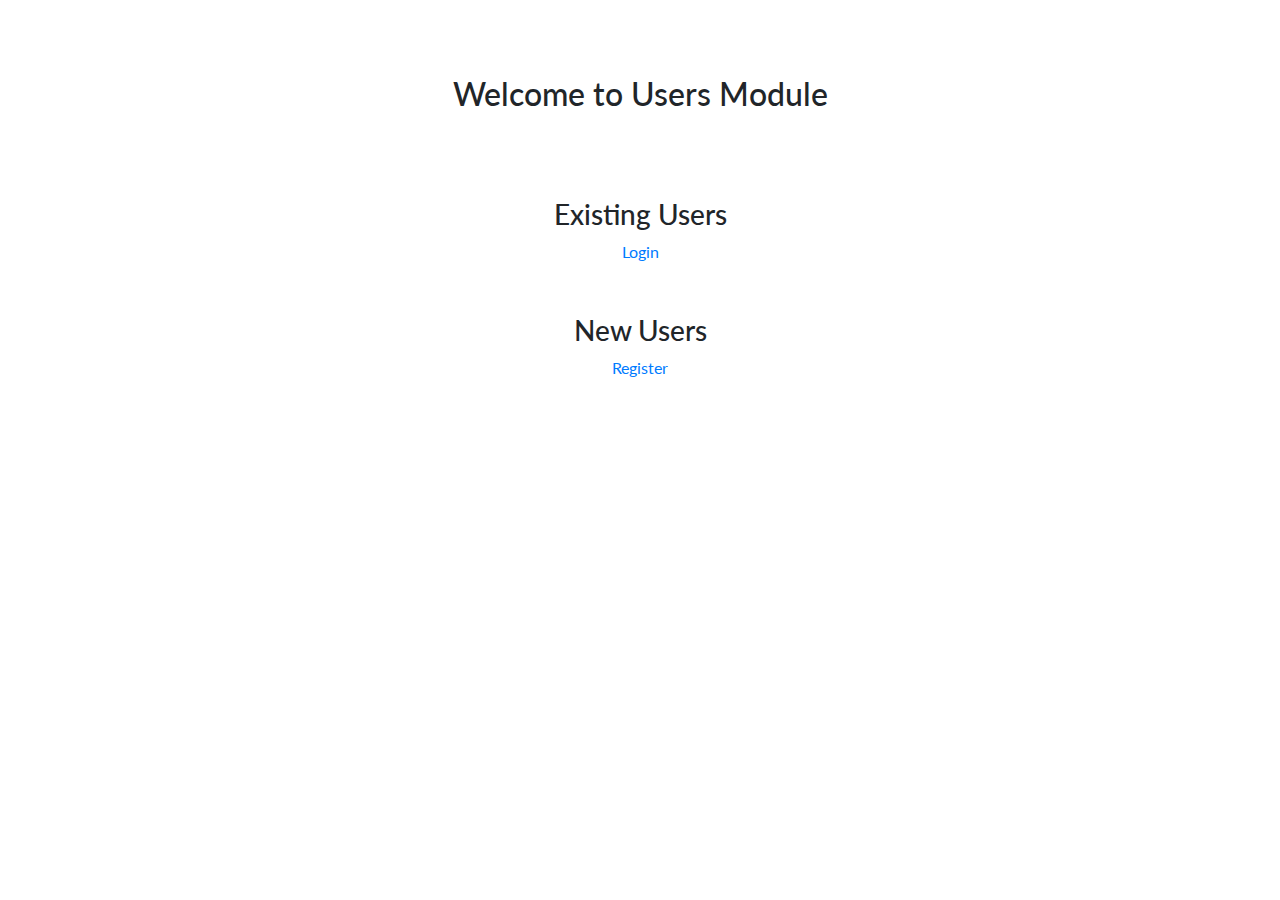
<file: index.html>
<!DOCTYPE html>
<html lang="en">

<head>
    <meta charset="UTF-8">
    <meta http-equiv="X-UA-Compatible" content="IE=edge">
    <meta name="viewport" content="width=device-width, initial-scale=1.0, shrink-to-fit=no">

    <!-- Bootstrap CSS -->
    <link rel="stylesheet" href="https://stackpath.bootstrapcdn.com/bootstrap/4.3.1/css/bootstrap.min.css"
        integrity="sha384-ggOyR0iXCbMQv3Xipma34MD+dH/1fQ784/j6cY/iJTQUOhcWr7x9JvoRxT2MZw1T" crossorigin="anonymous">
    <title>Document</title>

    <link rel="stylesheet" href="style.css">
    <link rel="preconnect" href="https://fonts.googleapis.com">
    <link rel="preconnect" href="https://fonts.gstatic.com" crossorigin>
    <link href="https://fonts.googleapis.com/css2?family=Lato:wght@300&display=swap" rel="stylesheet">
    <script src="main.js"></script>
</head>

<body>

    <div class="main-section">
        <h2>Welcome to Users Module</h2>

        <div class="user-type-container">
            <div class="existing-user-container">
                <h3 class="existing-user-label">Existing Users</h3>
                <a href="login.html" class="login-btn">Login</a>
            </div>
            <div class="new-user-cotainer">
                <h3 class="new-user-label">New Users</h3>
                <a href="register.html" class="register-btn">Register</a>
            </div>
        </div>
    </div>


    <!-- Optional JavaScript -->
    <!-- jQuery first, then Popper.js, then Bootstrap JS -->
    <!-- <script src="https://code.jquery.com/jquery-3.3.1.slim.min.js"
        integrity="sha384-q8i/X+965DzO0rT7abK41JStQIAqVgRVzpbzo5smXKp4YfRvH+8abtTE1Pi6jizo"
        crossorigin="anonymous"></script>
    <script src="https://cdnjs.cloudflare.com/ajax/libs/popper.js/1.14.7/umd/popper.min.js"
        integrity="sha384-UO2eT0CpHqdSJQ6hJty5KVphtPhzWj9WO1clHTMGa3JDZwrnQq4sF86dIHNDz0W1"
        crossorigin="anonymous"></script>
    <script src="https://stackpath.bootstrapcdn.com/bootstrap/4.3.1/js/bootstrap.min.js"
        integrity="sha384-JjSmVgyd0p3pXB1rRibZUAYoIIy6OrQ6VrjIEaFf/nJGzIxFDsf4x0xIM+B07jRM"
        crossorigin="anonymous"></script> -->

        <script>
            //Anonymous function load the default userlist in localstorage on application start
            (function () {
                
                let user_ls = JSON.parse(localStorage.getItem("users"));
                let documents_uploaded = JSON.parse(localStorage.getItem("documents_uploaded"));
    
                if(!user_ls || user_ls.length < 1) {
                if(user_ls === null || user_ls === undefined){
                    user_ls = [];
                }
                localStorage.setItem("users", JSON.stringify(users));
            }

            if(!documents_uploaded || !documents_uploaded.length < 1){

                if(documents_uploaded === null || documents_uploaded === undefined){
                    documents_uploaded = [];
                }
                localStorage.setItem("documents_uploaded", JSON.stringify(documents_uploaded));
            }
            })();
        </script>
</body>

</html>
</file>
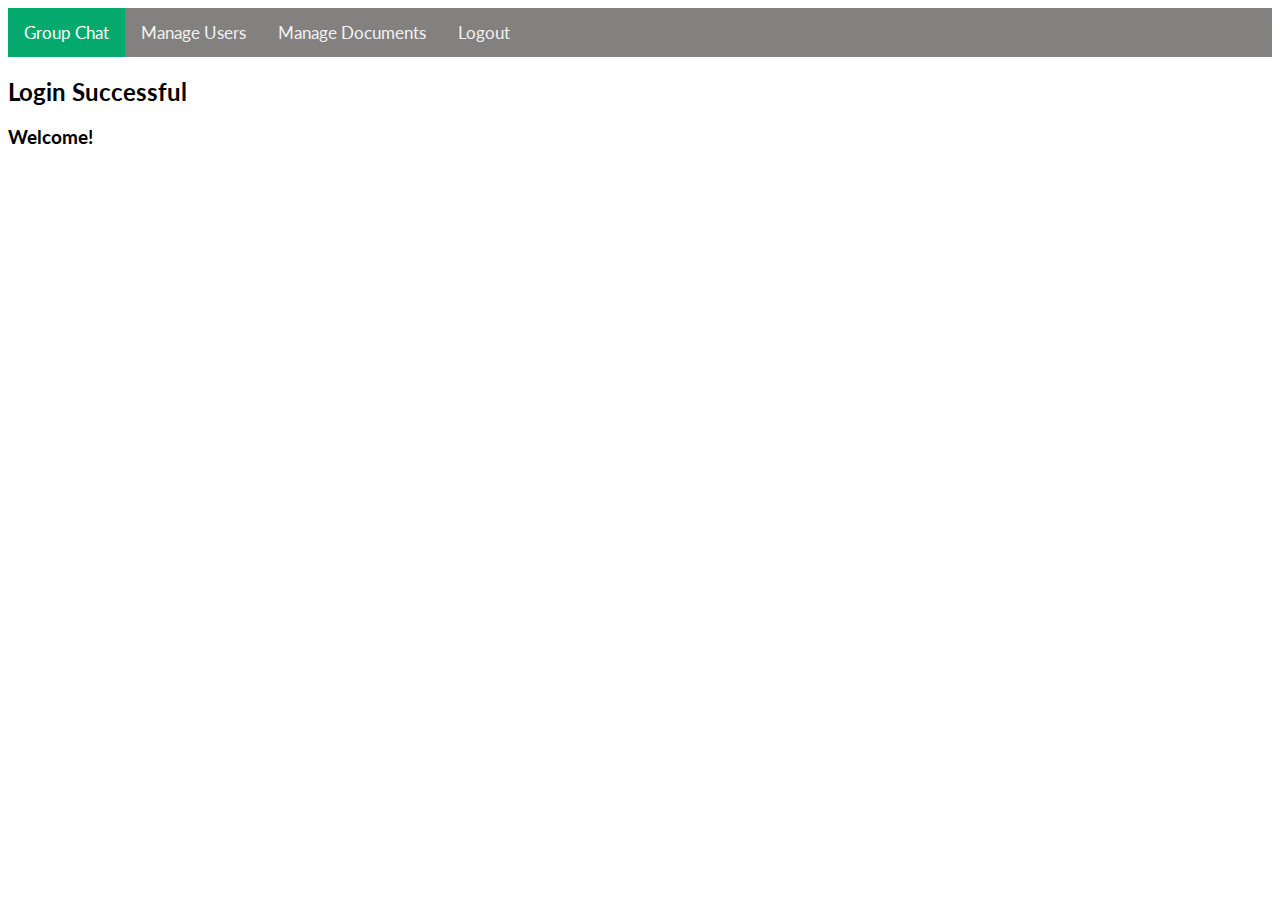
<file: login-success.html>
<!DOCTYPE html>
<html lang="en">

<head>
    <title>Communications Application</title>
    <link rel="stylesheet" href="style.css">
    <link rel="preconnect" href="https://fonts.googleapis.com">
    <link rel="preconnect" href="https://fonts.gstatic.com" crossorigin>
    <link href="https://fonts.googleapis.com/css2?family=Lato:wght@300&display=swap" rel="stylesheet">
</head>

<body>
    <div class="nav-bar">
        <ul>
            <li><a href="group-chat.html" class="active">Group Chat</a></li>
            <li><a href="manage-users.html">Manage Users</a></li>
            <li><a href="manage-documents.html">Manage Documents</a></li>
            <li><a href="index.html">Logout</a></li>
        </ul>
    </div>
    <div>
        <h2>Login Successful</h2>
        <h3>Welcome! </h3>
    </div>
</body>

</html>
</file>
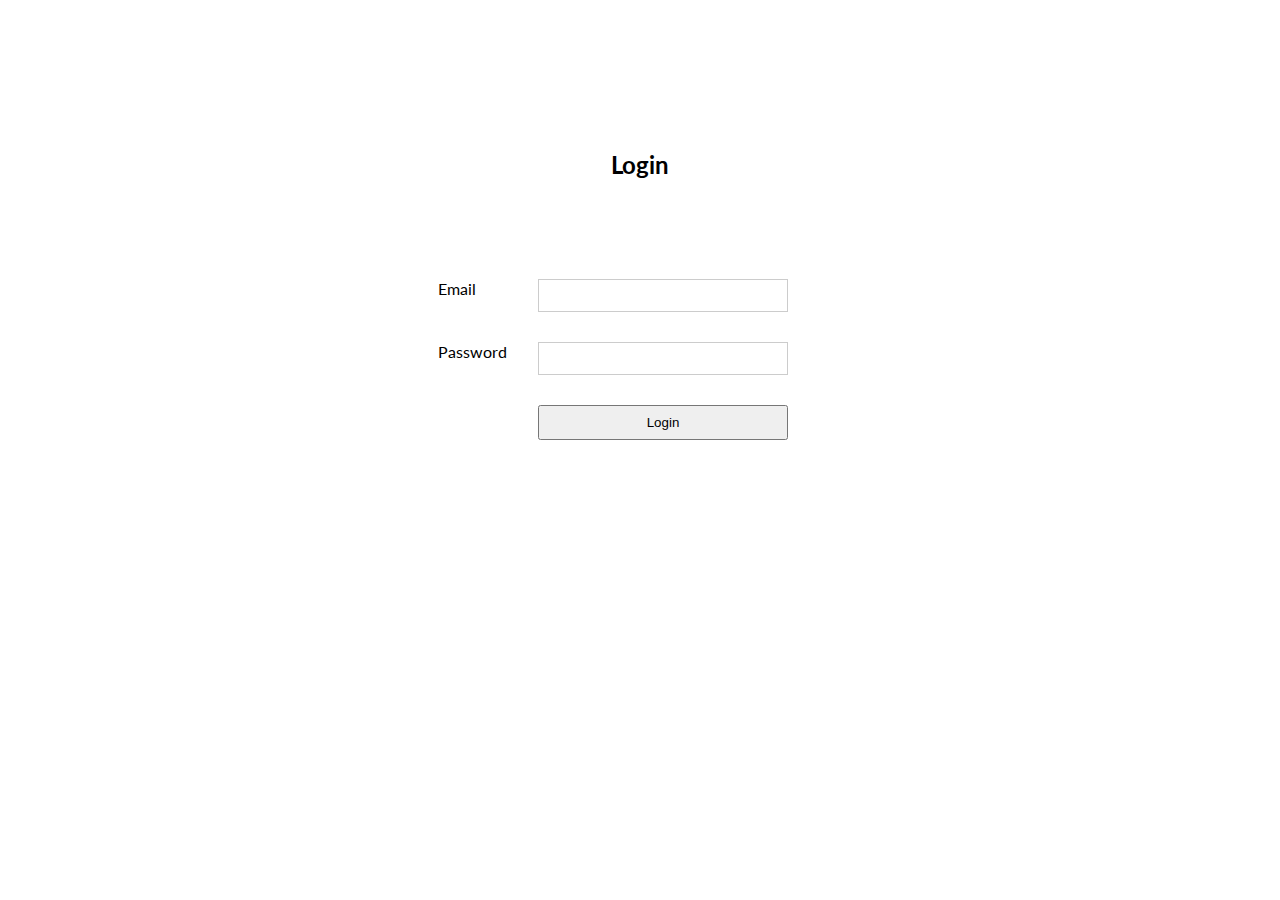
<file: login.html>
<!DOCTYPE html>
<html lang="en">

<head>
    <title>Communications Application</title>
    <link rel="stylesheet" href="style.css">
    <link rel="preconnect" href="https://fonts.googleapis.com">
    <link rel="preconnect" href="https://fonts.gstatic.com" crossorigin>
    <link href="https://fonts.googleapis.com/css2?family=Lato:wght@300&display=swap" rel="stylesheet">
    <script src="main.js"></script>
</head>

<body>
    <div class="main-section">
        <div class="login-container">
            <h2>Login</h2>
            <form class="login-form" autocomplete="off" method="dialog">
                <div class="login-form-section">
                    <div class="email-section">
                        <label for="email">Email</label>
                        <input type="email" name="email" id="email">
                    </div>
                    <div class="password-section">
                        <label for="password">Password</label>
                        <input type="password" name="password" id="password">
                    </div>
                    <div class="button-section">
                        <button type="submit" id="login-submit-btn" onclick="login()">Login</button>
                    </div>
                </div>
            </form>
        </div>
    </div>

    <script>
        function login() {
            let usersList = JSON.parse(localStorage.getItem("users"));
            let emailText = document.getElementById("email").value;
            let passwordText = document.getElementById("password").value;

            let usr = usersList.find(u => u.email === emailText);

            console.log(usr);

            if(!usr){
                alert("wrong credentials");
                return;
            }

            window.location.href = 'login-success.html';
        }  

    </script>
</body>

</html>
</file>
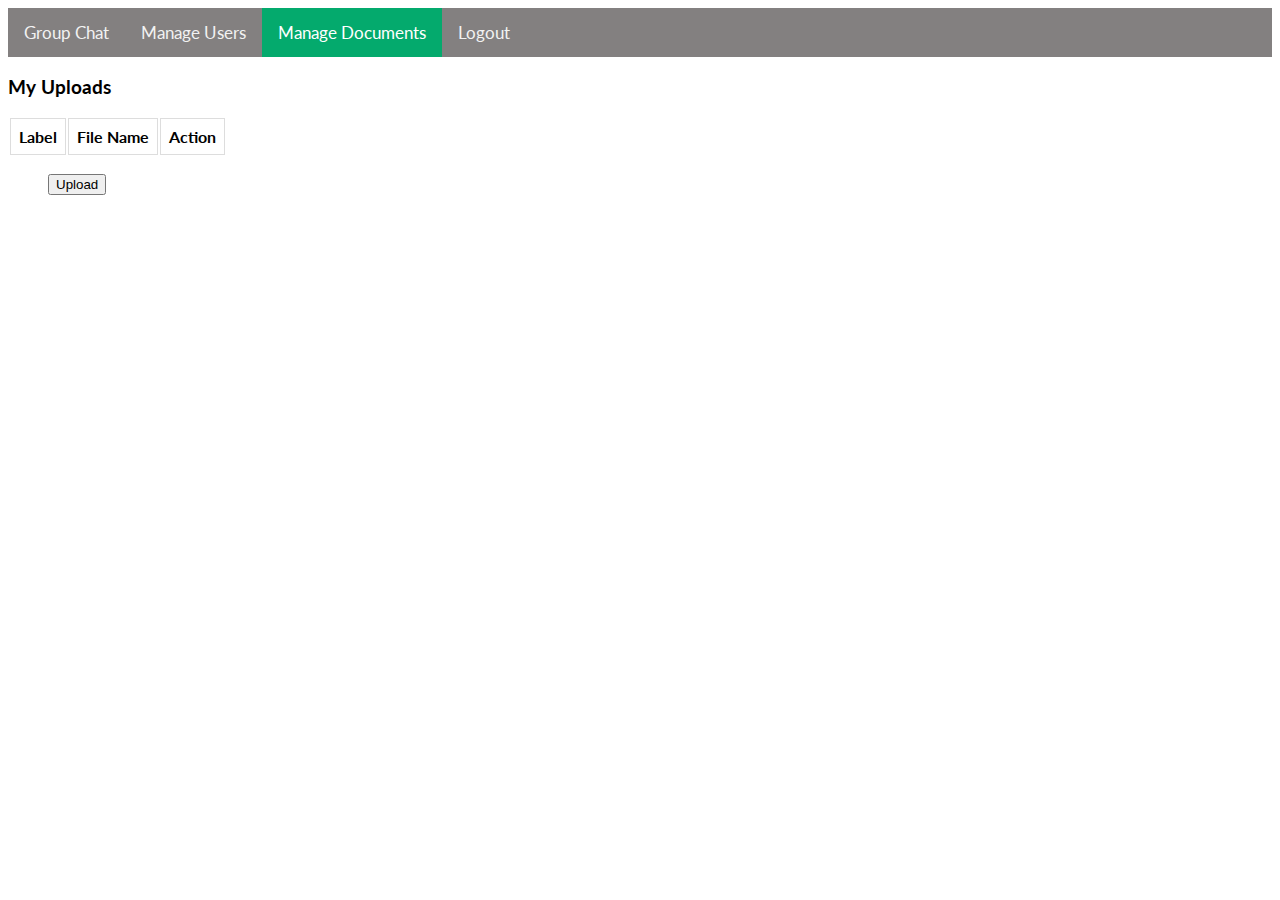
<file: manage-documents.html>
<!DOCTYPE html>
<html lang="en">

<head>
    <title>Communications Application</title>
    <link rel="stylesheet" href="style.css">
    <link rel="preconnect" href="https://fonts.googleapis.com">
    <link rel="preconnect" href="https://fonts.gstatic.com" crossorigin>
    <link href="https://fonts.googleapis.com/css2?family=Lato:wght@300&display=swap" rel="stylesheet">
    <script>
        var docsFromLS = JSON.parse(localStorage.getItem("documents_uploaded"));
    </script>
</head>

<body>
    <div class="nav-bar">
        <ul>
            <li><a href="group-chat.html">Group Chat</a></li>
            <li><a href="manage-users.html" >Manage Users</a></li>
            <li><a href="manage-documents.html" class="active">Manage Documents</a></li>
            <li><a href="index.html">Logout</a></li>
        </ul>
    </div>

    <div class="docScreen">
        <h3>My Uploads</h3>
        <table class="docs-table">
            <tr>
                <th>Label</th>
                <th>File Name</th>
                <th>Action</th>
            </tr>

            <script>
                console.log(docsFromLS);
                for(let docs of docsFromLS) {
                    document.write("<tr>");
                    document.write(`<td>${docs}</td>`);
                    document.write(`<td>${docs}</td>`);
                    document.write(`<td><a>Edit</a> | <a>Delete</a></td>`);
                    document.write("</tr>");
                }
            </script>
        </table>

        <menu>
            <button id="updateDetails">Upload</button>
        </menu>

        <dialog id="favDialog">
            <form method="dialog" enctype="multipart/form-data">
                <div>
                    <label for="profile_pic">Choose file to upload</label>
                    <input type="file" id="profile_pic" name="profile_pic" accept=".jpg, .jpeg, .png">
                </div>
                <div>
                    <button value="cancel">Cancel</button>
                    <button onclick="savefile()">Submit</button>
                </div>
            </form>
        </dialog>
    </div>

    
    <script>
        var updateButton = document.getElementById('updateDetails');
        var favDialog = document.getElementById('favDialog');

        // "Update details" button opens the <dialog> modally
        updateButton.addEventListener('click', function onOpen() {
            if (typeof favDialog.showModal === "function") {
                favDialog.showModal();
            } else {
                alert("The <dialog> API is not supported by this browser");
            }
        });

        favDialog.addEventListener('close', function onClose() {
            
        });


        function savefile() {
            var fake_path = document.getElementById('profile_pic').value;
            var filname = fake_path.split("\\").pop();

            

            docsFromLS.push(filname);

            localStorage.setItem("documents_uploaded", JSON.stringify(docsFromLS));
            window.location.href = 'manage-documents.html';
        }
    </script>
</body>

</html>
</file>
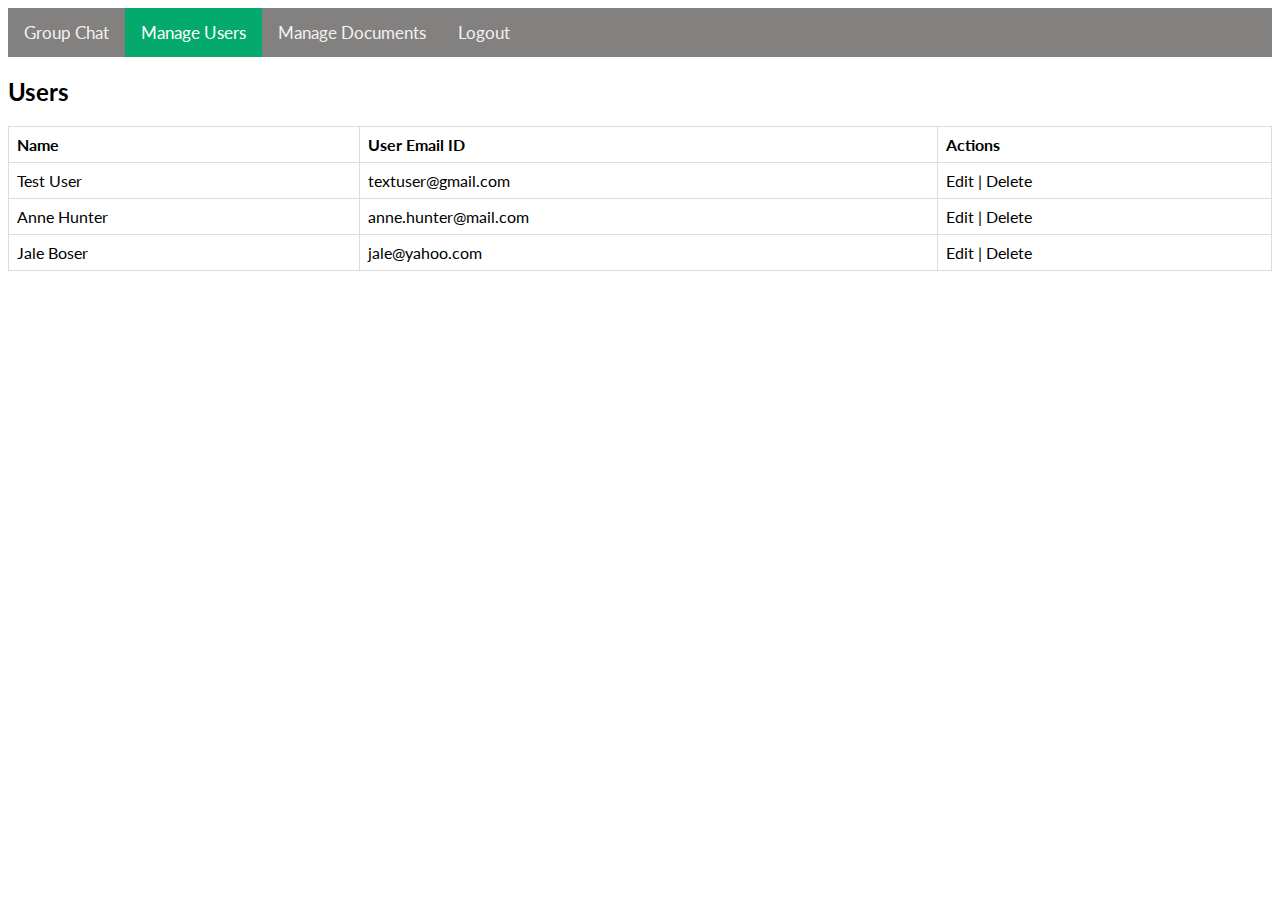
<file: manage-users.html>
<!DOCTYPE html>
<html lang="en">

<head>
    <title>Communications Application</title>
    <link rel="stylesheet" href="style.css">
    <link rel="preconnect" href="https://fonts.googleapis.com">
    <link rel="preconnect" href="https://fonts.gstatic.com" crossorigin>
    <link href="https://fonts.googleapis.com/css2?family=Lato:wght@300&display=swap" rel="stylesheet">
</head>

<body>
    <div class="nav-bar">
        <ul>
            <li><a href="group-chat.html">Group Chat</a></li>
            <li><a href="manage-users.html" class="active">Manage Users</a></li>
            <li><a href="manage-documents.html">Manage Documents</a></li>
            <li><a href="index.html">Logout</a></li>
        </ul>
    </div>

    <div class="user-table">
        <h2>Users</h2>
        <table>
            <tr>
                <th>Name</th>
                <th>User Email ID</th>
                <th>Actions</th>
            </tr>
            <script>
                var users1 = JSON.parse(localStorage.getItem("users"));
                for(i=0;i<users1.length;i++){
                    let str = `<tr>
                    <td>${users1[i].username}</td>
                    <td>${users1[i].email}</td>
                    <td><a onclick="redirectToEditUser(${i})">Edit</a> | <a onclick=deleteUser(${i})>Delete</a></td>
                    </tr>`;

                    document.write(str);
                }

                function deleteUser(idx) {
                    let usr = users1[idx];

                    let filtered_users = users1.filter(u => u.email !== usr.email);
                    localStorage.setItem("users", JSON.stringify(filtered_users));
                    window.location.reload();
                }

                function redirectToEditUser(n) {
                   let oldEditUser = localStorage.getItem('user_to_edit');
                   if(oldEditUser){
                       localStorage.removeItem('user_to_edit');
                       localStorage.removeItem('user_to_edit_idx')
                   }
                   localStorage.setItem('user_to_edit', JSON.stringify(users1[n]));
                   localStorage.setItem('user_to_edit_idx', JSON.stringify(n));

                   window.location.href = 'user-edit.html'
                }
            </script>
        </table>
    </div>
      
</body>

</html>
</file>
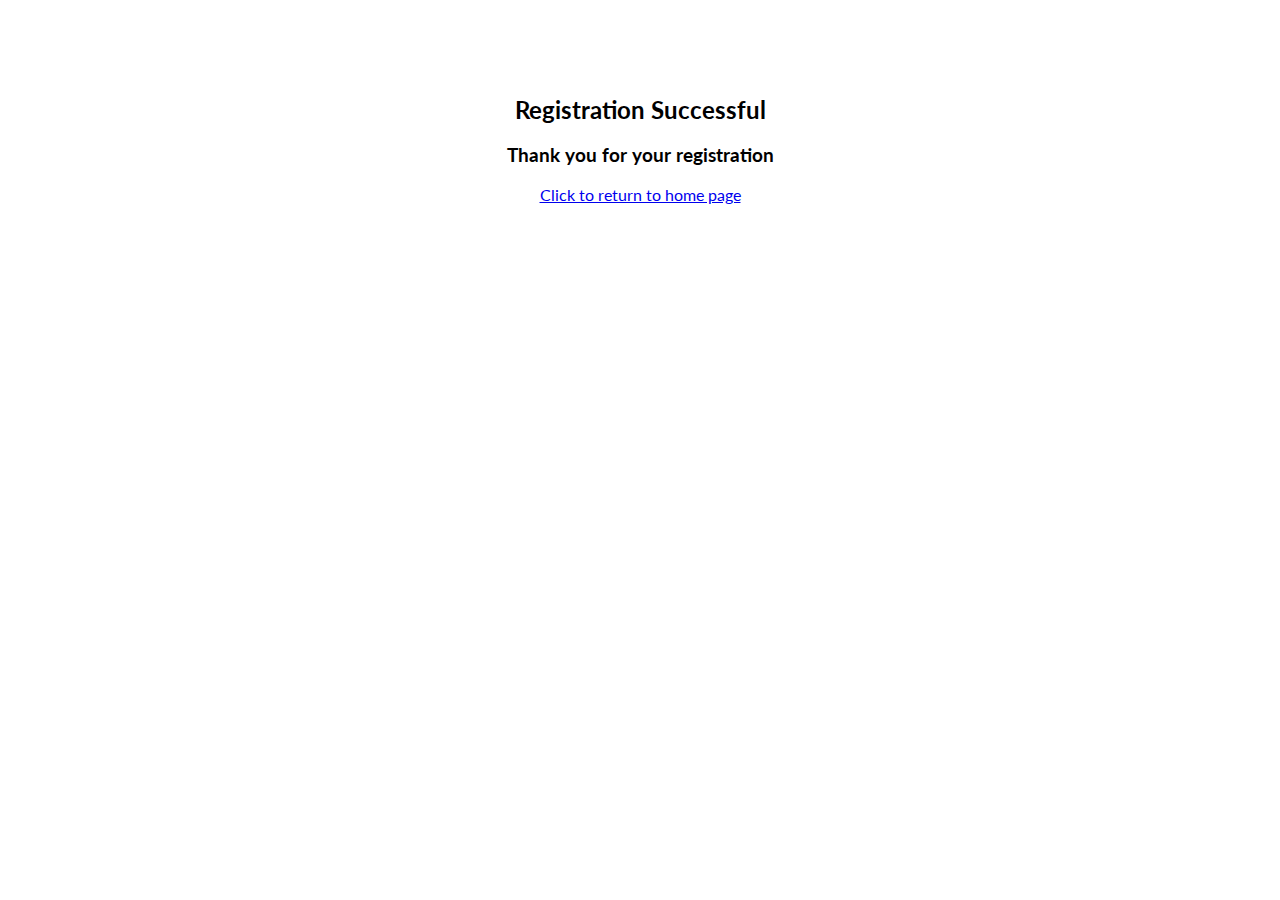
<file: register-success.html>
<!DOCTYPE html>
<html lang="en">

<head>
    <title>Communications Application</title>
    <link rel="stylesheet" href="style.css">
    <link rel="preconnect" href="https://fonts.googleapis.com">
    <link rel="preconnect" href="https://fonts.gstatic.com" crossorigin>
    <link href="https://fonts.googleapis.com/css2?family=Lato:wght@300&display=swap" rel="stylesheet">
    <script src="main.js"></script>
</head>

<body>
    <div class="main-section">
        <h2>Registration Successful</h2>
        <h3>Thank you for your registration</h3>
        <a href="index.html">Click to return to home page</a>
    </div>

    <script>
       // document.write(JSON.parse(localStorage.getItem('users')));
    </script>
</body>

</html>
</file>
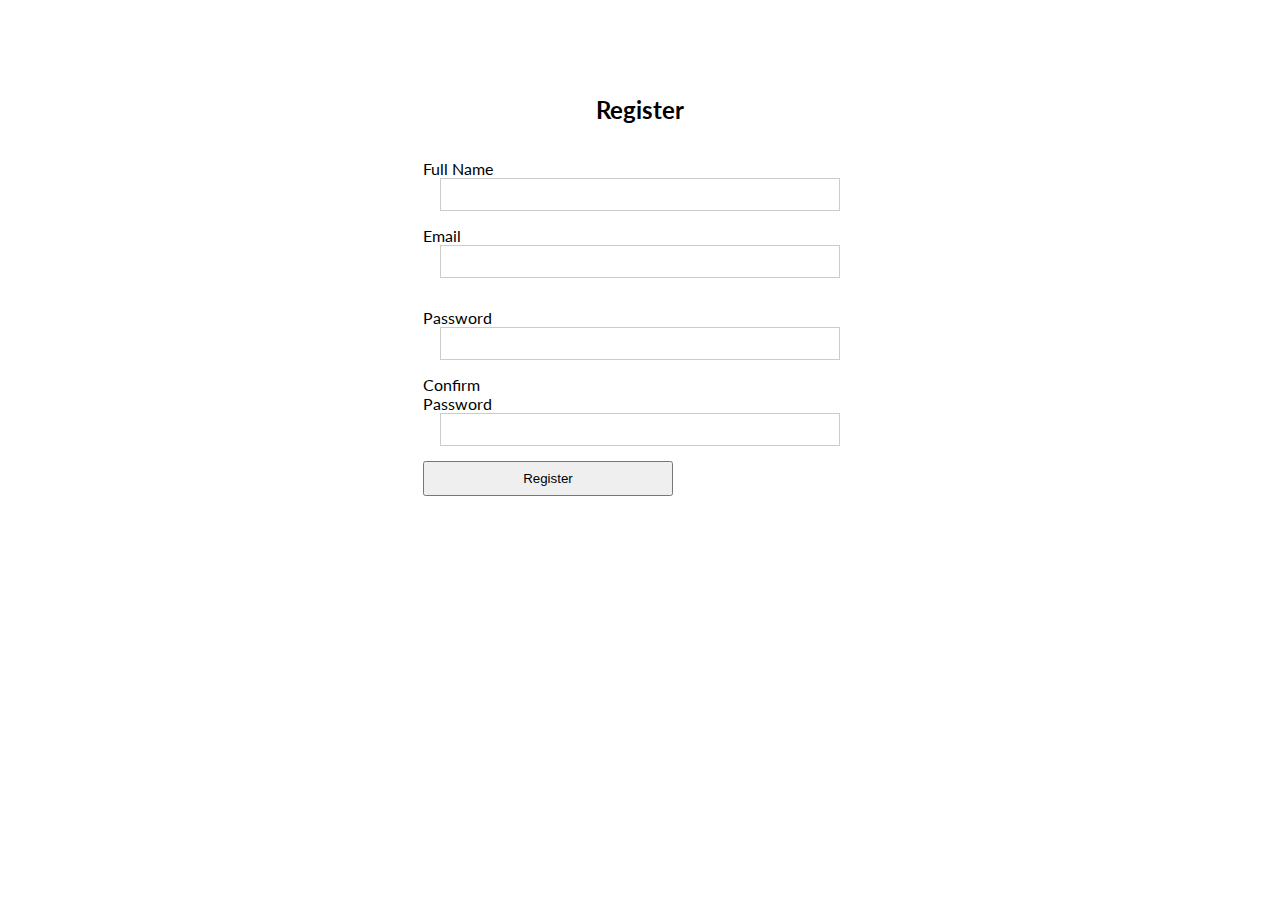
<file: register.html>
<!DOCTYPE html>
<html lang="en">

<head>
    <title>Communications Application</title>
    <link rel="stylesheet" href="style.css">
    <link rel="preconnect" href="https://fonts.googleapis.com">
    <link rel="preconnect" href="https://fonts.gstatic.com" crossorigin>
    <link href="https://fonts.googleapis.com/css2?family=Lato:wght@300&display=swap" rel="stylesheet">
    <script src="main.js"></script>
</head>

<body>
    <div class="main-section">
        <div class="register-container">
            <h2>Register</h2>
            <form class="registration-form" autocomplete="off" method="dialog">
                <div class="full-name-section">
                    <label for="fullname">Full Name</label>
                    <input type="text" name="fullname" id="fullname">
                </div>
                <div class="email-section">
                    <label for="email">Email</label>
                    <input type="email" name="email" id="email">
                </div>
                <div class="password-section">
                    <label for="password">Password</label>
                    <input type="password" name="password" id="password">
                </div>
                <div class="confirm-password-section">
                    <label for="confirm-password">Confirm Password</label>
                    <input type="password" name="confirm-password" id="confirm-password">
                </div>
                <button type="submit" id="register-submit-btn" onclick="register()">Register</button>
            </form>
        </div>
    </div>

    <script>
        function register() {
            let fullnameText = document.getElementById("fullname").value;
            let emailText = document.getElementById("email").value;
            let passwordText = document.getElementById("password").value;
            let confirmPasswordText = document.getElementById("confirm-password").value;

            let userFromLS = JSON.parse(localStorage.getItem("users"));

            let newUser = {
                username : fullnameText,
                email : emailText
            }

            userFromLS.push(newUser);

            localStorage.setItem("users", JSON.stringify(userFromLS));

            window.location.href = "register-success.html";

        }
    </script>
</body>

</html>
</file>
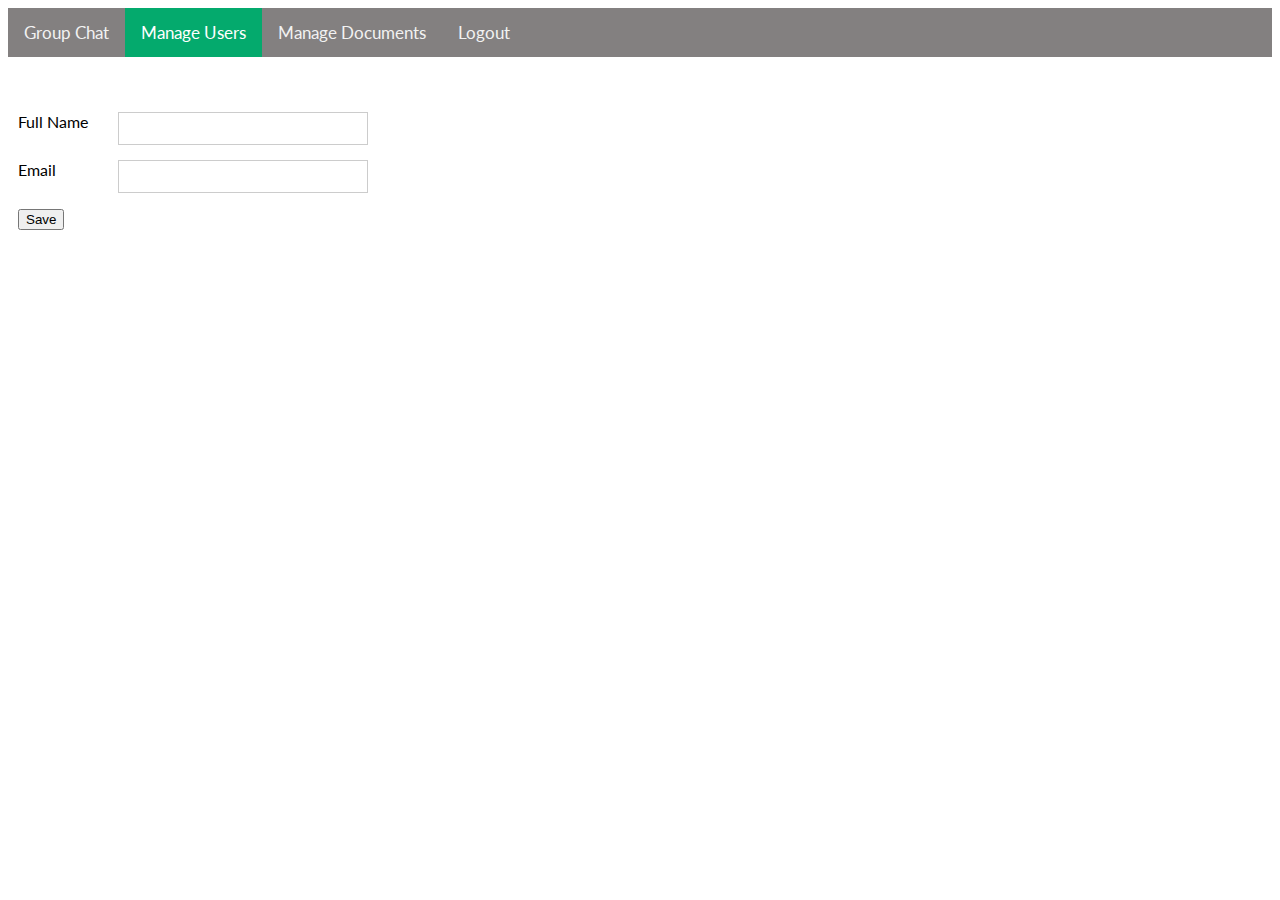
<file: user-edit.html>
<!DOCTYPE html>
<html lang="en">

<head>
    <title>Communications Application</title>
    <link rel="stylesheet" href="style.css">
    <link rel="preconnect" href="https://fonts.googleapis.com">
    <link rel="preconnect" href="https://fonts.gstatic.com" crossorigin>
    <link href="https://fonts.googleapis.com/css2?family=Lato:wght@300&display=swap" rel="stylesheet">
</head>

<body>
    <div class="nav-bar">
        <ul>
            <li><a href="group-chat.html">Group Chat</a></li>
            <li><a href="manage-users.html" class="active">Manage Users</a></li>
            <li><a href="manage-documents.html">Manage Documents</a></li>
            <li><a href="index.html">Logout</a></li>
        </ul>
    </div>
    <div class="edit-user-info">
        <form class="edit-user-form" autocomplete="off" method="dialog">
            <div class="edit-user-section">
                <div class="fullname-section">
                    <label for="fullname">Full Name</label>
                    <input type="text" name="fullname" id="fullname">
                </div>

                <div class="email-section">
                    <label for="email">Email</label>
                    <input type="email" name="email" id="email">
                </div>
                
                <div class="button-section">
                    <button type="submit" id="edit-user-save-btn" onclick="updateUser()">Save</button>
                </div>
            </div>
        </form>
    </div>
    <script>
        //Anonymous function load the selected user data
        (function () {
            let selected_user = JSON.parse(localStorage.getItem("user_to_edit"));
            document.getElementById('fullname').value = selected_user.username;
            document.getElementById('email').value = selected_user.email;

        })();
    </script>
    <script>
        function updateUser() {
            let updatedFullName = document.getElementById("fullname").value;
            let updatedEmail = document.getElementById("email").value;
            // let passwordText = document.getElementById("password").value;
            // let confirmPasswordText = document.getElementById("confirm-password").value;

            let userFromLS1 = JSON.parse(localStorage.getItem("users"));

            let old_user_idx = localStorage.getItem('user_to_edit_idx');

            userFromLS1[old_user_idx].username = updatedFullName;
            userFromLS1[old_user_idx].email = updatedEmail;            

            localStorage.setItem("users", JSON.stringify(userFromLS1));

            window.location.href = 'manage-users.html';
        }
    </script>
</body>

</html>
</file>
<file: style.css>
body {
    font-family: 'Lato', sans-serif;
}

.main-section {
    padding: 5px;
    margin: 5px;
    margin-top: 70px;
    text-align: center;
}

.user-type-container, .login-container, .login-form, .registration-form, .edit-user-info {
    position: relative;
    padding: 5px;
    margin: 5px;
    margin-top: 50px;

}

.existing-user-container, .new-user-cotainer, .login-form-section, .registration-form {
    margin: 30px 60px 40px 60px;
    padding-bottom: 10px;
}

.login-form-section, .registration-form {
    display: flex;
    flex-direction: column;
    align-items: flex-start;
    margin-left: 400px;
    margin-right: 400px;
}



.login-btn, .register-btn {
    padding: 10px 50px 10px 50px;
    max-width: 20px !important;
    border-radius: 10px;
    text-decoration: none;
}

label {
 float: left;
 clear: left;
 width: 100px;
 text-align: left;
}

input {
    width: 250px;
    padding: 8px 20px;
    display: inline-block;
    border: 1px solid #ccc;
    box-sizing: border-box;
}

.email-section, .password-section, .button-section {
    margin-top: 15px;
    margin-bottom: 15px;
}

#login-submit-btn, #register-submit-btn {
    text-align: center;
    cursor: pointer;
    width: 250px;
    padding: 8px 20px;
    display: inline-block;
    
}

#login-submit-btn {
    margin-left: 100px;
}

#register-submit-btn {
    margin-top: 15px;
}

.registration-form input {
    width: 400px;
}

.registration-form label {
    width: 100px;
}

.nav-bar {
    background-color: rgb(131, 128, 128);
    overflow: hidden;
}

.nav-bar ul {
    list-style-type: none;
    margin: 0;
    padding: 0;
 }

 .nav-bar li {
    border-bottom: 1px solid #555;
    display: inline;
    width: 100%;
    
 }

 .nav-bar a {
    float: left;
    color: #f2f2f2;
    text-align: center;
    padding: 14px 16px;
    text-decoration: none;
    font-size: 17px;
 }

 .nav-bar a:hover {
    background-color: #ddd;
    color: black;
    font-weight: bold;
  }

 .nav-bar a.active {
    background-color: #04AA6D;
    color: white;
  }

  .user-table table {
    border-collapse: collapse;
    width: 100%;
    /* border-style: solid; */
  }

  .user-table td, th {
    border: 1px solid #dddddd;
    text-align: left;
    padding: 8px;
  }

  a {
      cursor: pointer;
  }
  
  .docs-table table {
    border-collapse: collapse;
    width: 100%;
  }

.docs-table td, th {
  border: 1px solid #dddddd;
  text-align: left;
  padding: 8px;
}
</file>
